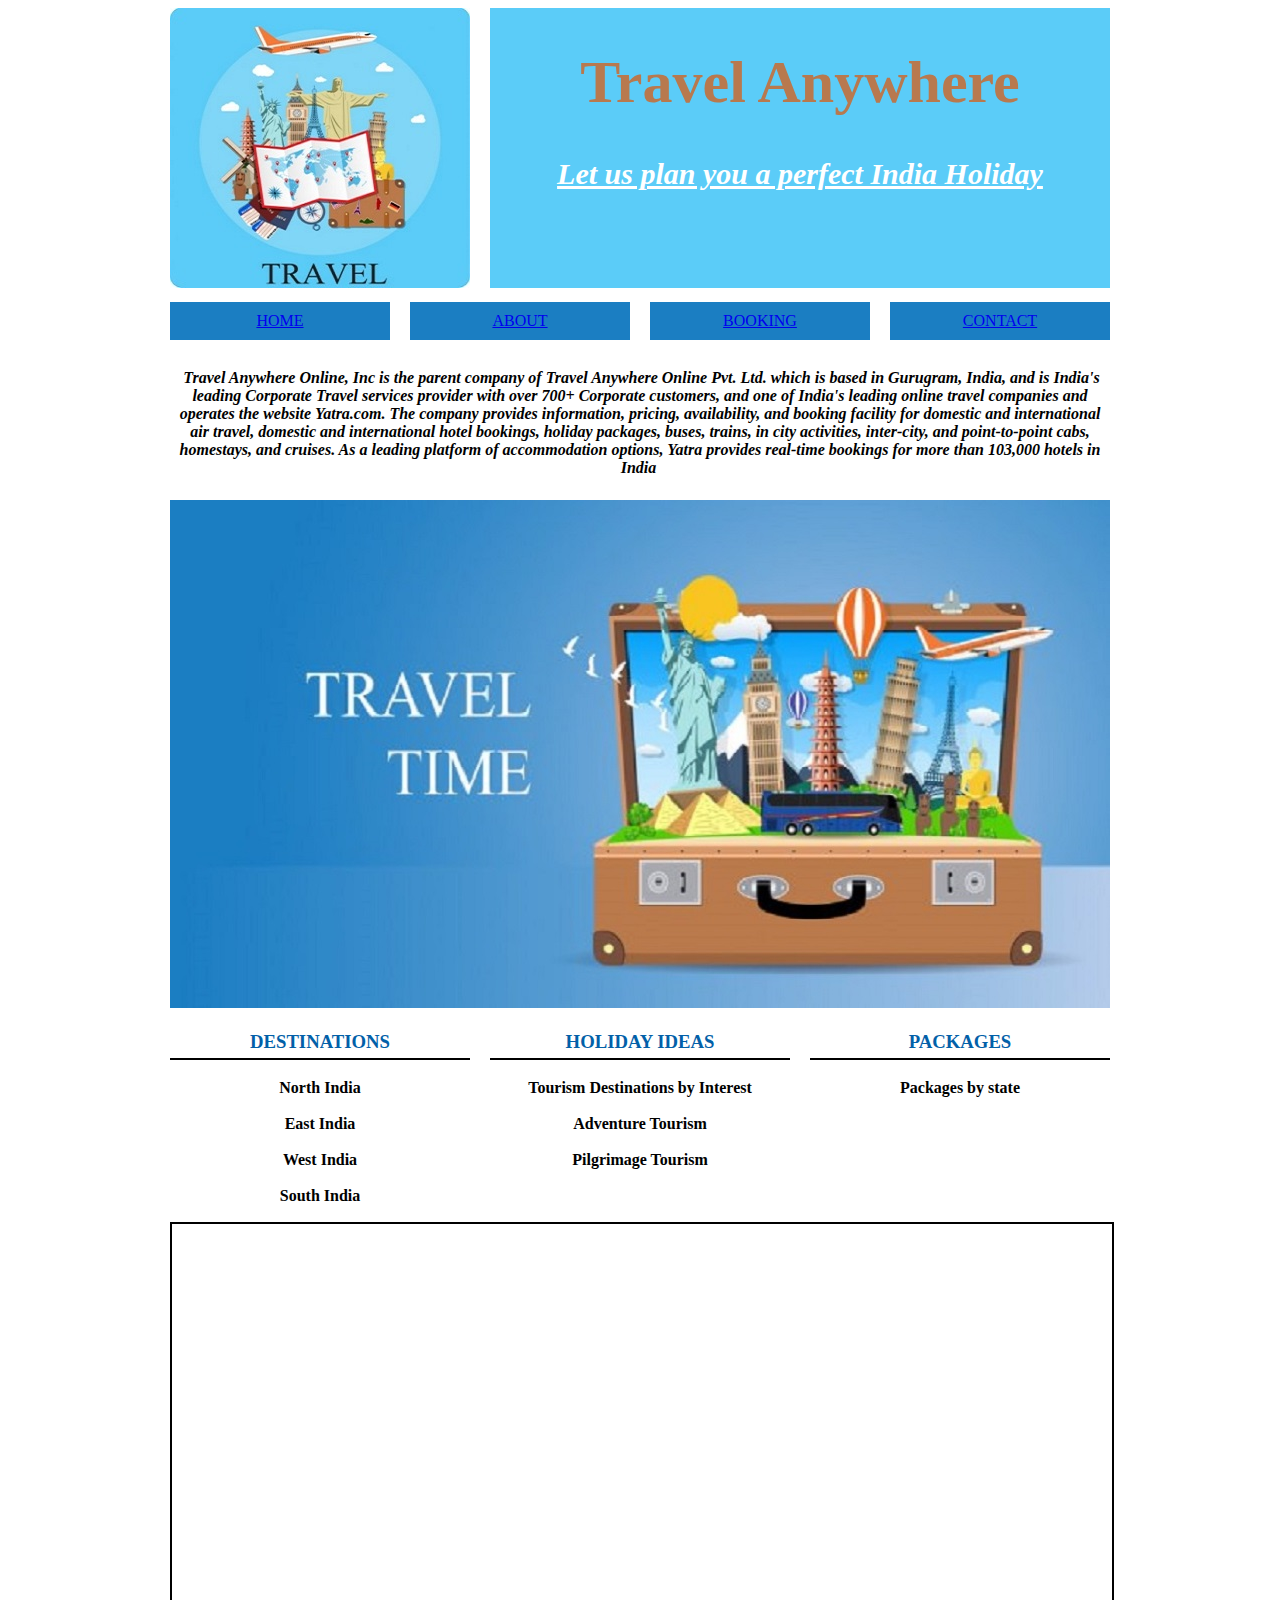
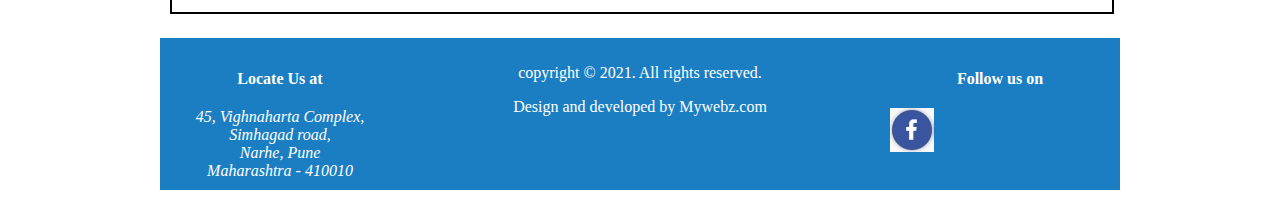
<file: index.html>
<!DOCTYPE html>
<html>
<head>
	<meta charset="utf-8">
	<title>Touirst Anywhere</title>
	<link rel="stylesheet" href="css/960_12_col.css">
	<link rel="stylesheet" href="css/home1.css">
</head>
<body>
	<div class="container_12 container-fluid">
		<header>
                <div class="grid_4">
                    <img src="css/logo.jpg" alt="logo"/>
                </div>
                <div class="grid_8 text-center">
                    <h1 style="font-family: Footlight MT;">Travel Anywhere</h1>
                    <h3>Let us plan you a perfect India Holiday</h3>
                </div>
                <div class="clear"></div>
        </header>
		<nav>
			<div class="grid_3 menu">
				<a href="file:///E:/Imdprasad/Subline%20Text/My website/index.html" target="_self"><header>Home</header></a>
			</div>
			<div class="grid_3 menu">
				<a href="file:///E:/Imdprasad/Subline%20Text/My website/Mywebsite2.html" target="_blank"><header>About</header></a>
			</div>
			<div class="grid_3 menu">
				<a href="file:///E:/Imdprasad/Subline%20Text/My website/Mywebsite3.html" target="_blank">
				<header>Booking</header></a>
			</div>
			<div class="grid_3 menu">
				<a href="file:///E:/Imdprasad/Subline%20Text/My website/Mywebsite4.html" target="_blank">
				<header>Contact</header></a>
			</div>
			<div class="clear"></div>
		</nav>
		<section class="grid_12 description">
            	<div>
            	<h3><i>Travel Anywhere Online, Inc is the parent company of Travel Anywhere Online Pvt. Ltd. which is based in Gurugram, India, and is India's leading Corporate Travel services provider with over 700+ Corporate customers, and one of India's leading online travel companies and operates the website Yatra.com. The company provides information, pricing, availability, and booking facility for domestic and international air travel, domestic and international hotel bookings, holiday packages, buses, trains, in city activities, inter-city, and point-to-point cabs, homestays, and cruises. As a leading platform of accommodation options, Yatra provides real-time bookings for more than 103,000 hotels in India</i></h3>
            	</div>
            </section>
            <div class="clear"></div>
		<section id="banner">
			<div class="grid_12">
				<img src="css/banner.jpg" alt="banner image">
			</div>
			<div class="clear"></div>
		</section>
		<section id="Services">
			<div class="grid_4">
				<h3>Destinations</h3>
                <p>North India</p>
                <p>East India</p>
                <p>West India</p>
                <p>South India</p>
			</div>
			<div class="grid_4">
				<h3>Holiday Ideas</h3>
                <p>Tourism Destinations by Interest</p>
                <p>Adventure Tourism</p>
                <p>Pilgrimage Tourism</p>
			</div>
			<div class="grid_4">
				<h3>Packages</h3>
                <p>Packages by state</p>
                <p></p>
			</div>
			<div class="clear"></div>
		</section>
		<section id="media">
			<div class="grid_12">
				<iframe src="https://www.youtube.com/embed/35npVaFGHMY" title="YouTube video player" frameborder="0" allow="accelerometer; autoplay; clipboard-write; encrypted-media; gyroscope; picture-in-picture" allowfullscreen></iframe>
			</div>
			
			<div class="clear"></div>
		</section>
		<footer>
			<section>
                <div class="grid_3">
                    <h4>Locate Us at</h4>
                    <address>45, Vighnaharta Complex, Simhagad road,
                        <br>Narhe, Pune <br>
                        Maharashtra - 410010 
                    </address>
                </div>
                <div class="grid_6">
                    <p>copyright &copy; 2021. All rights reserved.</p>
                    <p>Design and developed by Mywebz.com</p>
                </div>
               </section>
               <section> 
                <div class="grid_3">
                    <h4>Follow us on</h4>
                    <div id="social1">
               
                    	<a href="http://www.facebook.com">
                    </div>
                    	<!-- <a href="http://www.facebook.com" target="_blank"><img alt="facebook"></a>	 -->
<!-- 					
                     <a href="http://www.facebook.com" class="facebook" target="_blank"></a>
                     </div>
                    <a href="http://instagram.com" class="instagram" target="_blank"></a>
                    <a href="http://instagram.com" class="twitter" target="_blank"></a>  -->
                </ul>
                </div>
                </section>
                <div class="clear"></div>
            </footer>
	</div>
</body>
</html>
</file>
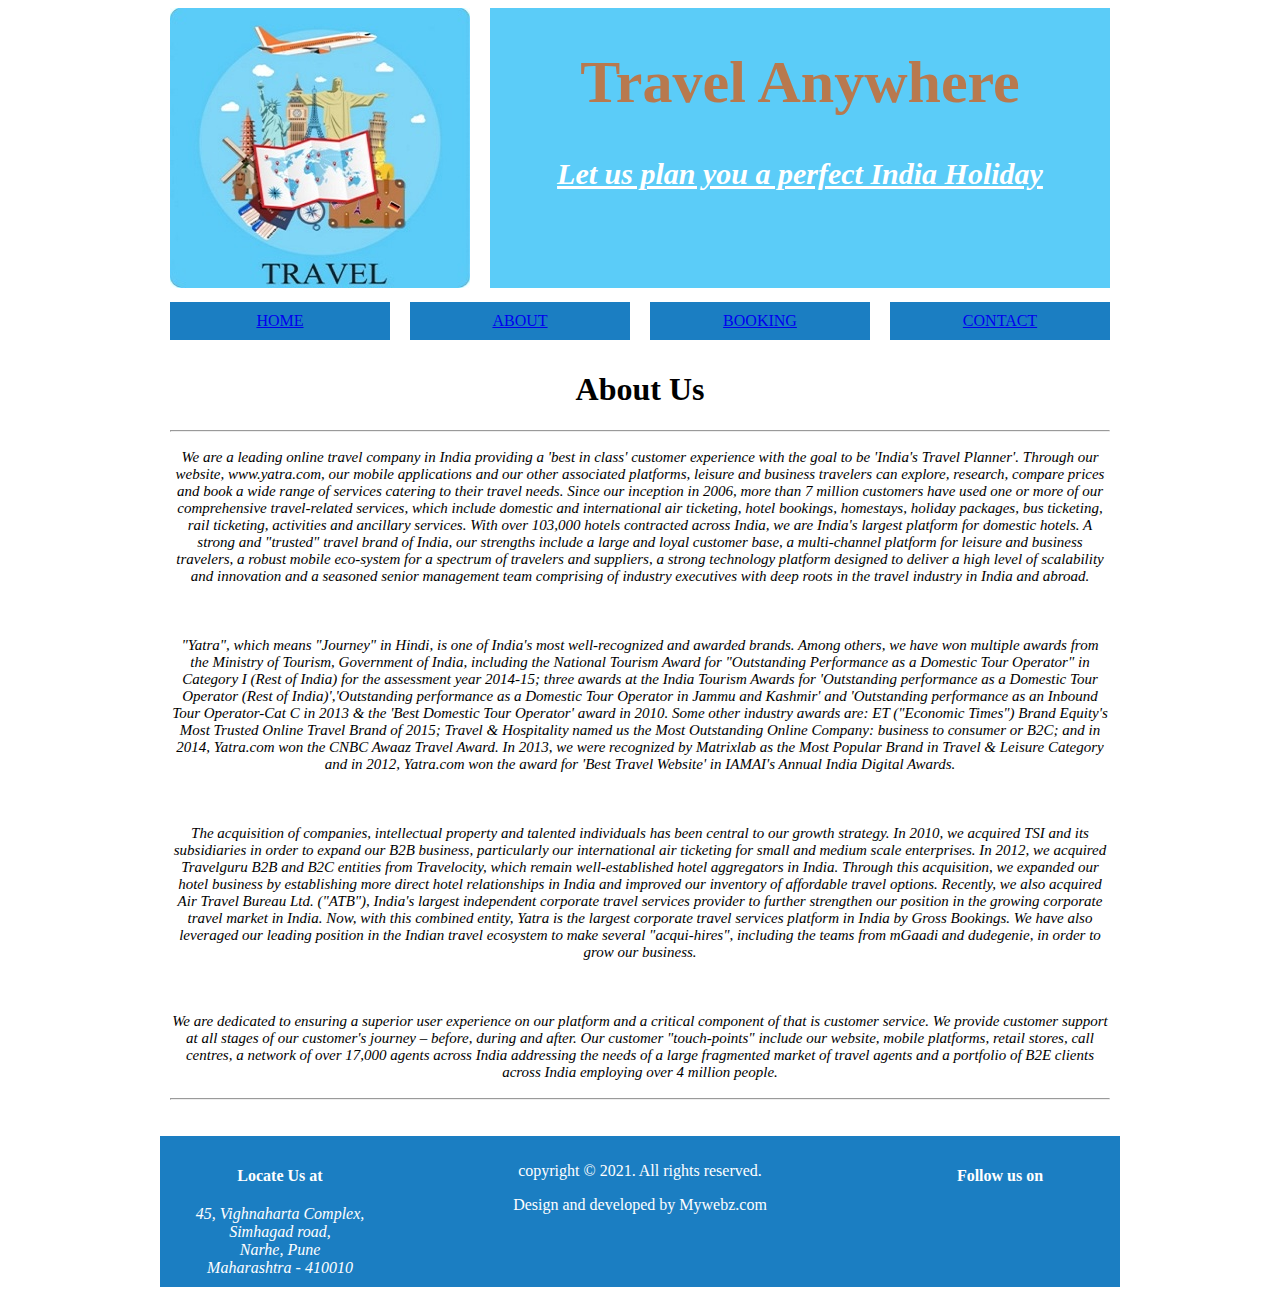
<file: Mywebsite2.html>
<!DOCTYPE html>
<html>
<head>
	<meta charset="utf-8">
	<title>Touirst Anywhere</title>
	<link rel="stylesheet" href="css/960_12_col.css">
	<link rel="stylesheet" href="css/home1.css">
	
</head>
<body>
	<div class="container_12">
		<header>
                <div class="grid_4">
                    <img src="css/logo.jpg" alt="logo"/>
                </div>
                <div class="grid_8 text-center">
                    <h1 style="font-family: Footlight MT;">Travel Anywhere</h1>
                    <h3>Let us plan you a perfect India Holiday</h3>
                </div>
                <div class="clear"></div>
            </header>
		<nav>
			<div class="grid_3 menu">
				<a href="file:///E:/Imdprasad/Subline%20Text/My website/index.html" target="_blank"><header>Home</header></a>
			</div>
			<div class="grid_3 menu">
				<a href="file:///E:/Imdprasad/Subline%20Text/My website/Mywebsite2.html" target="_self"><header>About</header></a>
			</div>
			<div class="grid_3 menu">
				<a href="file:///E:/Imdprasad/Subline%20Text/My website/Mywebsite3.html" target="_blank">
				<header>Booking</header></a>
			</div>
			<div class="grid_3 menu">
				<a href="file:///E:/Imdprasad/Subline%20Text/My website/Mywebsite4.html" target="_blank">
				<header>Contact</header></a>
			</div>
			<div class="clear"></div>
		</nav>
		<div class="grid_12 about">
			<header><h1>About Us</h1></header><hr>
			<p>We are a leading online travel company in India providing a 'best in class' customer experience with the goal to be 'India's Travel Planner'. Through our website, www.yatra.com, our mobile applications and our other associated platforms, leisure and business travelers can explore, research, compare prices and book a wide range of services catering to their travel needs. Since our inception in 2006, more than 7 million customers have used one or more of our comprehensive travel-related services, which include domestic and international air ticketing, hotel bookings, homestays, holiday packages, bus ticketing, rail ticketing, activities and ancillary services. With over 103,000 hotels contracted across India, we are India's largest platform for domestic hotels.

			A strong and "trusted" travel brand of India, our strengths include a large and loyal customer base, a multi-channel platform for leisure and business travelers, a robust mobile eco-system for a spectrum of travelers and suppliers, a strong technology platform designed to deliver a high level of scalability and innovation and a seasoned senior management team comprising of industry executives with deep roots in the travel industry in India and abroad.</p><br>

			<p>"Yatra", which means "Journey" in Hindi, is one of India's most well-recognized and awarded brands. Among others, we have won multiple awards from the Ministry of Tourism, Government of India, including the National Tourism Award for "Outstanding Performance as a Domestic Tour Operator" in Category I (Rest of India) for the assessment year 2014-15; three awards at the India Tourism Awards for 'Outstanding performance as a Domestic Tour Operator (Rest of India)','Outstanding performance as a Domestic Tour Operator in Jammu and Kashmir' and 'Outstanding performance as an Inbound Tour Operator-Cat C in 2013 & the 'Best Domestic Tour Operator' award in 2010. Some other industry awards are: ET ("Economic Times") Brand Equity's Most Trusted Online Travel Brand of 2015; Travel & Hospitality named us the Most Outstanding Online Company: business to consumer or B2C; and in 2014, Yatra.com won the CNBC Awaaz Travel Award. In 2013, we were recognized by Matrixlab as the Most Popular Brand in Travel & Leisure Category and in 2012, Yatra.com won the award for 'Best Travel Website' in IAMAI's Annual India Digital Awards.</p><br>

			<p>The acquisition of companies, intellectual property and talented individuals has been central to our growth strategy. In 2010, we acquired TSI and its subsidiaries in order to expand our B2B business, particularly our international air ticketing for small and medium scale enterprises. In 2012, we acquired Travelguru B2B and B2C entities from Travelocity, which remain well-established hotel aggregators in India. Through this acquisition, we expanded our hotel business by establishing more direct hotel relationships in India and improved our inventory of affordable travel options. Recently, we also acquired Air Travel Bureau Ltd. ("ATB"), India's largest independent corporate travel services provider to further strengthen our position in the growing corporate travel market in India. Now, with this combined entity, Yatra is the largest corporate travel services platform in India by Gross Bookings. We have also leveraged our leading position in the Indian travel ecosystem to make several "acqui-hires", including the teams from mGaadi and dudegenie, in order to grow our business.</p><br>

			<p>We are dedicated to ensuring a superior user experience on our platform and a critical component of that is customer service. We provide customer support at all stages of our customer's journey – before, during and after. Our customer "touch-points" include our website, mobile platforms, retail stores, call centres, a network of over 17,000 agents across India addressing the needs of a large fragmented market of travel agents and a portfolio of B2E clients across India employing over 4 million people.
			</p><hr><br>
		</div>
		<div class="clear"></div>
		<footer>
                <div class="grid_3">
                    <h4>Locate Us at</h4>
                    <address>45, Vighnaharta Complex, Simhagad road,
                        <br>Narhe, Pune <br>
                        Maharashtra - 410010 
                    </address>
                </div>
                <div class="grid_6">
                    <p>copyright &copy; 2021. All rights reserved.</p>
                    <p>Design and developed by Mywebz.com</p>
                </div>
                <div class="grid_3">
                    <h4>Follow us on</h4>
                    <div class="social"></div>
                    <a href="http://facebook.com" class="facebook" target="_blank"></a>
                    <a href="http://instagram.com" class="instagram" target="_blank"></a>
                    <a href="http://instagram.com" class="twitter" target="_blank"></a> 
                </div>
                <div class="clear"></div>
            </footer>
	</div>
</body>
</html>
</file>
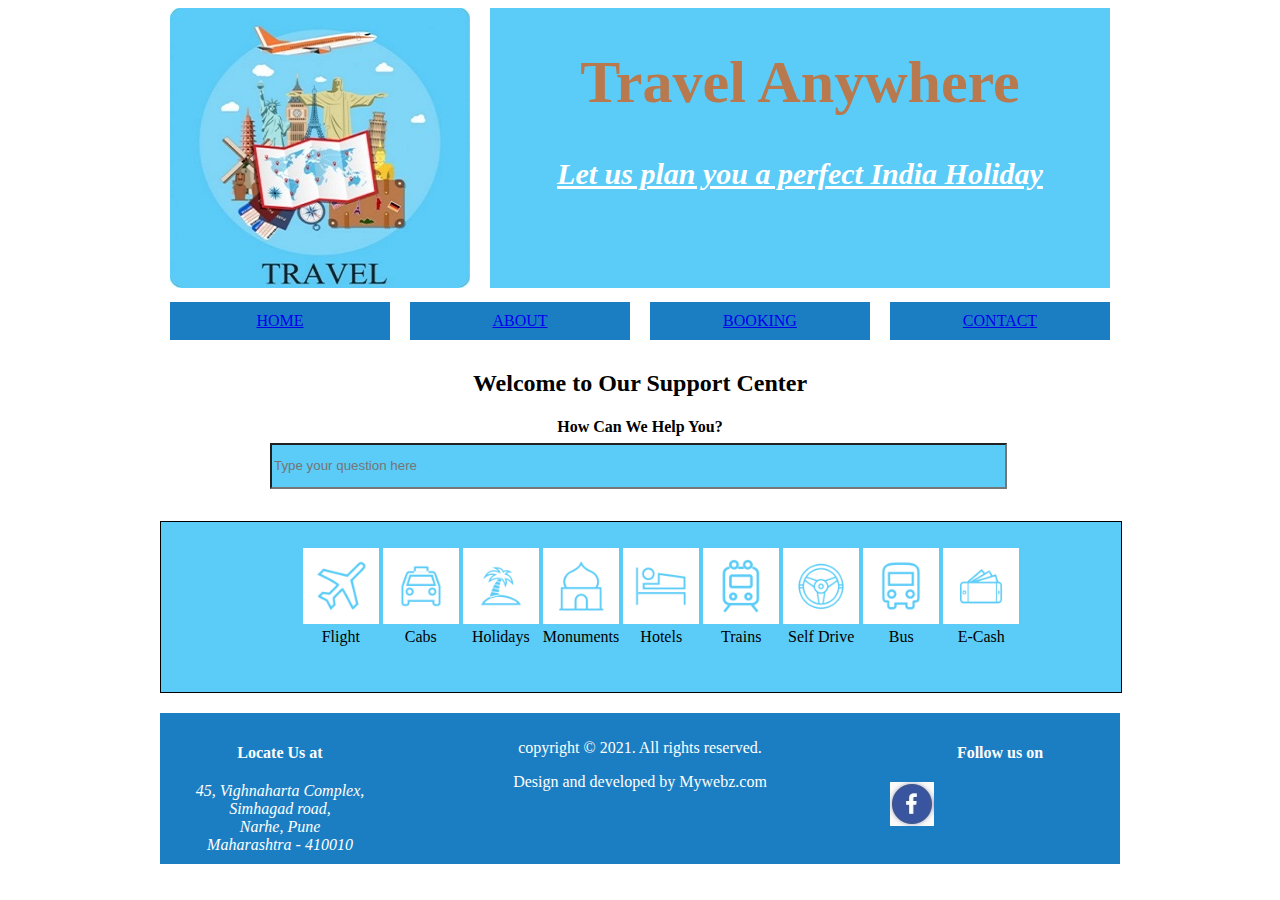
<file: Mywebsite3.html>
<!DOCTYPE html>
<html>
<head>
	<meta charset="utf-8">
	<title>Touirst Anywhere</title>
	<link rel="stylesheet" href="css/960_12_col.css">
	<link rel="stylesheet" href="css/home.css">
	<link rel="stylesheet" href="css/home1.css">
</head>
<body>
	<div class="container_12">
		<header>
                <div class="grid_4">
                    <img src="css/logo.jpg" alt="logo"/>
                </div>
                <div class="grid_8 text-center">
                    <h1 style="font-family: Footlight MT;">Travel Anywhere</h1>
                    <h3>Let us plan you a perfect India Holiday</h3>
                    
                </div>
                <div class="clear"></div>
        </header>
		<nav>
		<div class="grid_3 menu">
				<a href="file:///E:/Imdprasad/Subline%20Text/My website/index.html" target="_blank"><header>Home</header></a>
			</div>
			<div class="grid_3 menu">
				<a href="file:///E:/Imdprasad/Subline%20Text/My website/Mywebsite2.html" target="_blank"><header>About</header></a>
			</div>
			<div class="grid_3 menu">
				<a href="file:///E:/Imdprasad/Subline%20Text/My website/Mywebsite3.html" target="_self">
				<header>Booking</header>
			</a>
			</div>
			<div class="grid_3 menu">
				<a href="file:///E:/Imdprasad/Subline%20Text/My website/Mywebsite4.html" target="_blank">
				<header>Contact</header></a>
			</div>
			<div class="clear"></div>
		</nav>
		<header>
			<div class="grid_12 contact">
				<h2>Welcome to Our Support Center</h2>
					<h4>How Can We Help You?</h4>
					<input class="search" type="text" placeholder="Type your question here"><br><br><br>
			</div>
		</header>
		<section class="grid_12 bgimages">
			<ul class="abc">
				<li class="label_list">
				<div class="lable_image">
					<img id="img1" src="css/flights.png" alt="flight img">
				</div>
				<span>Flight</span>
				</li>
				<li class="label_list">
				<div class="lable_image">
				<img id="img1" src="css/cabs.png" alt="cab img">
			</div>
				<span>Cabs</span>
			</li>
			<li class="label_list">
				<div class="lable_image">
				<img id="img1" src="css/holidays.png" alt="holiday img">
			</div>
				<span>Holidays</span>
			</li>
			<li class="label_list">
				<div class="lable_image">
				<img id="img1" src="css/monuments.png" alt="monument img">
			</div>
				<span>Monuments</span>
			</li>
			<li class="label_list">
				<div class="lable_image">
				<img id="img1" src="css/hotels.png" alt="hotel img">
			</div>
				<span>Hotels</span>
			</li>
			<li class="label_list">
				<div class="lable_image">
				<img id="img1" src="css/trains.png" alt="train img">
			</div>
				<span>Trains</span>
			</li>
			<li class="label_list">
				<div class="lable_image">
				<img id="img1" src="css/self drive.png" alt="self drive img">
			</div>
				<span>Self Drive</span>
			</li>
			<li class="label_list">
				<div class="lable_image">
				<img id="img1" src="css/bus.png" alt="bus img">
			</div>
				<span>Bus</span>
			</li>
			<li class="label_list">
				<div class="lable_image">
				<img id="img1" src="css/ecash.png" alt="ecash img">
			</div>
				<span>E-Cash</span>
			</li>
			</ul>
		</section>
		 <div class="clear"></div>
		<footer>
                <div class="grid_3">
                    <h4>Locate Us at</h4>
                    <address>45, Vighnaharta Complex, Simhagad road,
                        <br>Narhe, Pune <br>
                        Maharashtra - 410010 
                    </address>
                </div>
                <div class="grid_6">
                    <p>copyright &copy; 2021. All rights reserved.</p>
                    <p>Design and developed by Mywebz.com</p>
                </div>
                <div class="grid_3">
                    <h4>Follow us on</h4>
                    <div class="social"></div>
                    <a href="http://facebook.com" class="facebook" target="_blank"></a>
                    <a href="http://instagram.com" class="instagram" target="_blank"></a>
                    <a href="http://instagram.com" class="twitter" target="_blank"></a> 
                </div>
                <div class="clear"></div>
            </footer>
	</div>
</body>
</html>
</file>
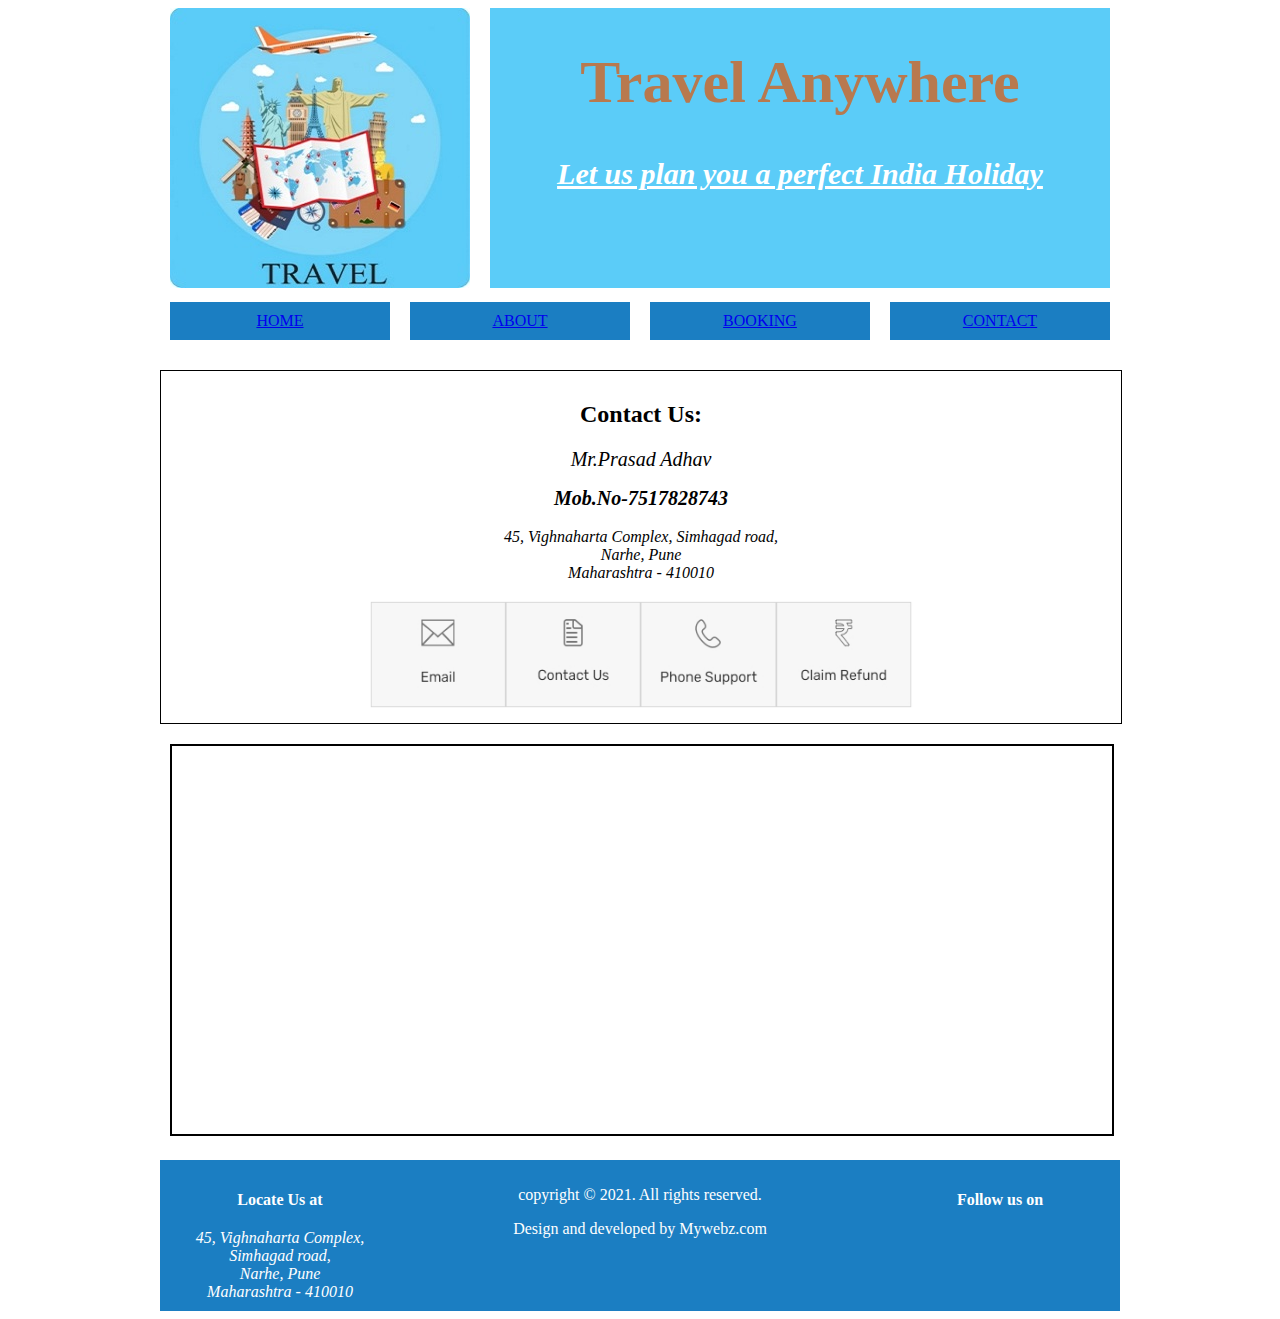
<file: Mywebsite4.html>
<!DOCTYPE html>
<html>
<head>
	<meta charset="utf-8">
	<title>Touirst Anywhere</title>
	<link rel="stylesheet" href="css/960_12_col.css">
	<link rel="stylesheet" href="css/home1.css">
</head>
<body>
	<div class="container_12">
		<header>
                <div class="grid_4">
                    <img src="css/logo.jpg" alt="logo"/>
                </div>
                <div class="grid_8 text-center" >
                    <h1 style="font-family: Footlight MT;">Travel Anywhere</h1>
                    <h3>Let us plan you a perfect India Holiday</h3>
                </div>
                <div class="clear"></div>
            
        </header>

		<nav>
			<div class="grid_3 menu">
				<a href="file:///E:/Imdprasad/Subline%20Text/My website/index.html" target="_blank"><header>Home</header></a>
			</div>
			<div class="grid_3 menu">
				<a href="file:///E:/Imdprasad/Subline%20Text/My website/Mywebsite2.html" target="_blank"><header>About</header></a>
			</div>
			<div class="grid_3 menu">
				<a href="file:///E:/Imdprasad/Subline%20Text/My website/Mywebsite3.html" target="_blank">
				<header>Booking</header></a>
			</div>
			<div class="grid_3 menu">
				<a href="file:///E:/Imdprasad/Subline%20Text/My website/Mywebsite4.html" target="_self">
				<header>Contact</header></a>
			</div>
			<div class="clear"></div>
		</nav>
		
		<div class="clear"></div>
		<section class="contact">
			<div class="grid_12 contactus">
				<h2>Contact Us:</h2>
				<p><i>Mr.Prasad Adhav</i></p>
				<b><i>Mob.No-7517828743</i></b><br><br>

				<address>45, Vighnaharta Complex, Simhagad road,
                        <br>Narhe, Pune <br>
                        Maharashtra - 410010 
                </address><br>
			<img src="css/contact us.jpg" alt="Contactimg">
			</div>
			<div class="grid_12 map">
				<iframe src="https://www.google.com/maps/embed?pb=!1m18!1m12!1m3!1d242135.72342421862!2d73.8799598!3d18.512144!2m3!1f0!2f0!3f0!3m2!1i1024!2i768!4f13.1!3m3!1m2!1s0x3bc2c048fc12efcd%3A0xd47df0fd3f96a740!2sYatra.Com!5e0!3m2!1sen!2sin!4v1632663355305!5m2!1sen!2sin" style="border:2px solid black;" allowfullscreen="" loading="lazy"></iframe>
			</div>
		</section>
		<div class="clear"></div>
		<footer>
                <div class="grid_3">
                    <h4>Locate Us at</h4>
                    <address>45, Vighnaharta Complex, Simhagad road,
                        <br>Narhe, Pune <br>
                        Maharashtra - 410010 
                    </address>
                </div>
                <div class="grid_6">
                    <p>copyright &copy; 2021. All rights reserved.</p>
                    <p>Design and developed by Mywebz.com</p>
                </div>
                <div class="grid_3">
                    <h4>Follow us on</h4>
                    <div class="social"></div>
                    <a href="http://facebook.com" class="facebook" target="_blank"></a>
                    <a href="http://instagram.com" class="instagram" target="_blank"></a>
                    <a href="http://instagram.com" class="twitter" target="_blank"></a> 
                </div>
                <div class="clear"></div>
            </footer>
	</div>
</body>
</html>
</file>
<file: css/960_12_col.css>
/*
  960 Grid System ~ Core CSS.
  Learn more ~ http://960.gs/

  Licensed under GPL and MIT.
*/

/*
  Forces backgrounds to span full width,
  even if there is horizontal scrolling.
  Increase this if your layout is wider.

  Note: IE6 works fine without this fix.
*/

body {
  min-width: 960px;
}

/* `Container
----------------------------------------------------------------------------------------------------*/

.container_12 {
  margin-left: auto;
  margin-right: auto;
  width: 960px;
}

/* `Grid >> Global
----------------------------------------------------------------------------------------------------*/

.grid_1,
.grid_2,
.grid_3,
.grid_4,
.grid_5,
.grid_6,
.grid_7,
.grid_8,
.grid_9,
.grid_10,
.grid_11,
.grid_12 {
  display: inline;
  float: left;
  margin-left: 10px;
  margin-right: 10px;
}

.push_1, .pull_1,
.push_2, .pull_2,
.push_3, .pull_3,
.push_4, .pull_4,
.push_5, .pull_5,
.push_6, .pull_6,
.push_7, .pull_7,
.push_8, .pull_8,
.push_9, .pull_9,
.push_10, .pull_10,
.push_11, .pull_11 {
  position: relative;
}

/* `Grid >> Children (Alpha ~ First, Omega ~ Last)
----------------------------------------------------------------------------------------------------*/

.alpha {
  margin-left: 0;
}

.omega {
  margin-right: 0;
}

/* `Grid >> 12 Columns
----------------------------------------------------------------------------------------------------*/

.container_12 .grid_1 {
  width: 60px;
}

.container_12 .grid_2 {
  width: 140px;
}

.container_12 .grid_3 {
  width: 220px;
}

.container_12 .grid_4 {
  width: 300px;
}

.container_12 .grid_5 {
  width: 380px;
}

.container_12 .grid_6 {
  width: 460px;
}

.container_12 .grid_7 {
  width: 540px;
}

.container_12 .grid_8 {
  width: 620px;
}

.container_12 .grid_9 {
  width: 700px;
}

.container_12 .grid_10 {
  width: 780px;
}

.container_12 .grid_11 {
  width: 860px;
}

.container_12 .grid_12 {
  width: 940px;
}

/* `Prefix Extra Space >> 12 Columns
----------------------------------------------------------------------------------------------------*/

.container_12 .prefix_1 {
  padding-left: 80px;
}

.container_12 .prefix_2 {
  padding-left: 160px;
}

.container_12 .prefix_3 {
  padding-left: 240px;
}

.container_12 .prefix_4 {
  padding-left: 320px;
}

.container_12 .prefix_5 {
  padding-left: 400px;
}

.container_12 .prefix_6 {
  padding-left: 480px;
}

.container_12 .prefix_7 {
  padding-left: 560px;
}

.container_12 .prefix_8 {
  padding-left: 640px;
}

.container_12 .prefix_9 {
  padding-left: 720px;
}

.container_12 .prefix_10 {
  padding-left: 800px;
}

.container_12 .prefix_11 {
  padding-left: 880px;
}

/* `Suffix Extra Space >> 12 Columns
----------------------------------------------------------------------------------------------------*/

.container_12 .suffix_1 {
  padding-right: 80px;
}

.container_12 .suffix_2 {
  padding-right: 160px;
}

.container_12 .suffix_3 {
  padding-right: 240px;
}

.container_12 .suffix_4 {
  padding-right: 320px;
}

.container_12 .suffix_5 {
  padding-right: 400px;
}

.container_12 .suffix_6 {
  padding-right: 480px;
}

.container_12 .suffix_7 {
  padding-right: 560px;
}

.container_12 .suffix_8 {
  padding-right: 640px;
}

.container_12 .suffix_9 {
  padding-right: 720px;
}

.container_12 .suffix_10 {
  padding-right: 800px;
}

.container_12 .suffix_11 {
  padding-right: 880px;
}

/* `Push Space >> 12 Columns
----------------------------------------------------------------------------------------------------*/

.container_12 .push_1 {
  left: 80px;
}

.container_12 .push_2 {
  left: 160px;
}

.container_12 .push_3 {
  left: 240px;
}

.container_12 .push_4 {
  left: 320px;
}

.container_12 .push_5 {
  left: 400px;
}

.container_12 .push_6 {
  left: 480px;
}

.container_12 .push_7 {
  left: 560px;
}

.container_12 .push_8 {
  left: 640px;
}

.container_12 .push_9 {
  left: 720px;
}

.container_12 .push_10 {
  left: 800px;
}

.container_12 .push_11 {
  left: 880px;
}

/* `Pull Space >> 12 Columns
----------------------------------------------------------------------------------------------------*/

.container_12 .pull_1 {
  left: -80px;
}

.container_12 .pull_2 {
  left: -160px;
}

.container_12 .pull_3 {
  left: -240px;
}

.container_12 .pull_4 {
  left: -320px;
}

.container_12 .pull_5 {
  left: -400px;
}

.container_12 .pull_6 {
  left: -480px;
}

.container_12 .pull_7 {
  left: -560px;
}

.container_12 .pull_8 {
  left: -640px;
}

.container_12 .pull_9 {
  left: -720px;
}

.container_12 .pull_10 {
  left: -800px;
}

.container_12 .pull_11 {
  left: -880px;
}

/* `Clear Floated Elements
----------------------------------------------------------------------------------------------------*/

/* http://sonspring.com/journal/clearing-floats */

.clear {
  clear: both;
  display: block;
  overflow: hidden;
  visibility: hidden;
  width: 0;
  height: 0;
}

/* http://www.yuiblog.com/blog/2010/09/27/clearfix-reloaded-overflowhidden-demystified */

.clearfix:before,
.clearfix:after,
.container_12:before,
.container_12:after {
  content: '.';
  display: block;
  overflow: hidden;
  visibility: hidden;
  font-size: 0;
  line-height: 0;
  width: 0;
  height: 0;
}

.clearfix:after,
.container_12:after {
  clear: both;
}

/*
  The following zoom:1 rule is specifically for IE6 + IE7.
  Move to separate stylesheet if invalid CSS is a problem.
*/

.clearfix,
.container_12 {
  zoom: 1;
}
</file>
<file: css/home1.css>
.text-center
	{
		text-align: center;
        background-color: #5BCCF8;
        height: 280px; 
	}
.text-center h1
    {
        font-size: 60px;
        color: #B8794E;
    }
.text-center h3
    {
        font-size: 30px;
        color: #FFFFFF;
        font-style: italic;
        font-weight: bold;
        text-decoration: underline;
    }
.logo
    {
        background-color: #EEF5FD;
    }
.description h3,i
    {
        color: #000000;
        /*background-color: #5BCCF8;*/
        padding: 3px;
        height: 107px;
        text-align: center;
        font-size: 16px;
    }
.menu
    {
        text-align: center;
        text-transform: uppercase;
        background-color: #1B7EC2;
        color:#ffffff;
        padding:10px 0;
        cursor: pointer;
        margin-top: 10px;
        margin-bottom: 10px;
    }   
.menu:hover,:visited
    {
        background-color: #6692b4;
        color: #FFFFFF;
    }

#banner
    {
        margin-top:5px;
    }
#Services h3
    {
        text-align: center;
        text-transform: uppercase;
        color:#0260A8;
        border-bottom: 2px solid #000000;
        padding-bottom: 5px;
    }
#Services p
    {
        text-align: center;
        padding: 1px;
        cursor: pointer;
        font-weight: bold;
    }
#Services p:hover
    {
        background-color: skyblue;
    }
#media iframe
    {
        border: 2px solid #000000;
        width: 940px;
        height: 388px;
        margin-bottom: 20px;
    }
footer
    {
        background-color: #1B7EC2;
        text-align: center;
        color: black;
        padding:10px 0;
       color: #FFFFFF;
    }
footer h4
    {
        color: #FFFFFF;
    }
footer #social1
    {
        width: 44px;
        height: 44px;
        background-position: -5px -6px;
        position: absolute;
        background-image: url(social.jpg);
       /* margin-right: auto;
        margin-left: auto;*/
        margin-right: 20px;
    }
.about header
    {
        text-align: center;
        font-weight: bold;
        color: #000000;
        margin-bottom: 10px;
    
    }
.about p
    {
        font-size: 15px;
        font-style: italic;
        text-align: center;
        padding: 2px;
        
    }
.about
    {
        margin-bottom: 10px;
    }
header .contact h2,h4
    {
        text-align: center;
        color: #000000;
        margin-bottom: 20px;
        
    }
.search
    {
        position: relative;
        width: 220%;
        min-height: 40px;
        margin: -14px auto;
        max-width: 729px;
        margin-left: 100px;
        background-color: #5BCCF8;

    }
.bgimages
    {
        margin: 10px 0 20px 0px;
        border: 1px solid black;
        padding: 10px;
        text-align: center;
        background-color: #5BCCF8;
    }
.bgimages #img1
    {
        height: 76px;
        width: 76px;
        background-color: #5BCCF8;
    }
section .label_list
    {
       
        margin-bottom: 20px;
    }
.bgimages .label_list
    {
        display: inline-block;
        font-size: 16px;
        text-align: center;
        vertical-align: top;
            
    }
.bgimages span
    {

        color: black;
        font-family: cursive;
    }
span:hover
    {
        color: red;
    }
.contactus img
    {
        height: 109px;
        width: 544px;
        
    }
.contactus
    {
        margin: 20px 0 20px 0px;
        border: 1px solid black;
        padding: 10px;
        text-align: center;
    }
.contactus h2
    {
        background-color: #FFFFFF;
    }
.contactus i
    {
            background-color: #FFFFFF;
            font-size: 20px;
    }
.map iframe
{
    width: 940px;
    height: 388px;
    margin-bottom: 20px;
}
</file>
<file: css/home.css>
..text-center
	{
		text-align: center;
        background-color: #5BCCF8;
	}
.logo
    {
        background-color: #EEF5FD;
    }
.menu
    {
        text-align: center;
        text-transform: uppercase;
        background-color: #1B7EC2;
        color:#ffffff;
        padding:10px 0;
        cursor: pointer;
        margin-top: 10px;
    }   
.menu:hover
    {
        background-color: #6692b4;
        color: white;
    }
#banner
    {
        margin-top:10px;
    }
#Services h3
    {
        text-align: center;
        text-transform: uppercase;
        color:#0260A8;
        border-bottom: 2px solid #000000;
        padding-bottom: 5px;
    }
#Services p
    {
        text-align: center;
        padding: 1px;
        cursor: pointer;
        font-weight: bold;
    }
#Services p:hover
    {
        background-color: skyblue;
    }
#media iframe
    {
        border: 2px solid #000000;;
    }
footer
    {
        background-color: #1B7EC2;
        text-align: center;
        color:#ffffff;
        padding:10px 0;
    }
footer .social
    {
        width: 44px;
        height: 44px;
        background-position: -5px -6px;
        position: absolute;
        background-image: url(social.jpg);
        margin-right: auto;
        margin-left: auto;     
    }
.about header
    {
        text-align: center;
        font-weight: bold;
        color: white;
    }
</file>
